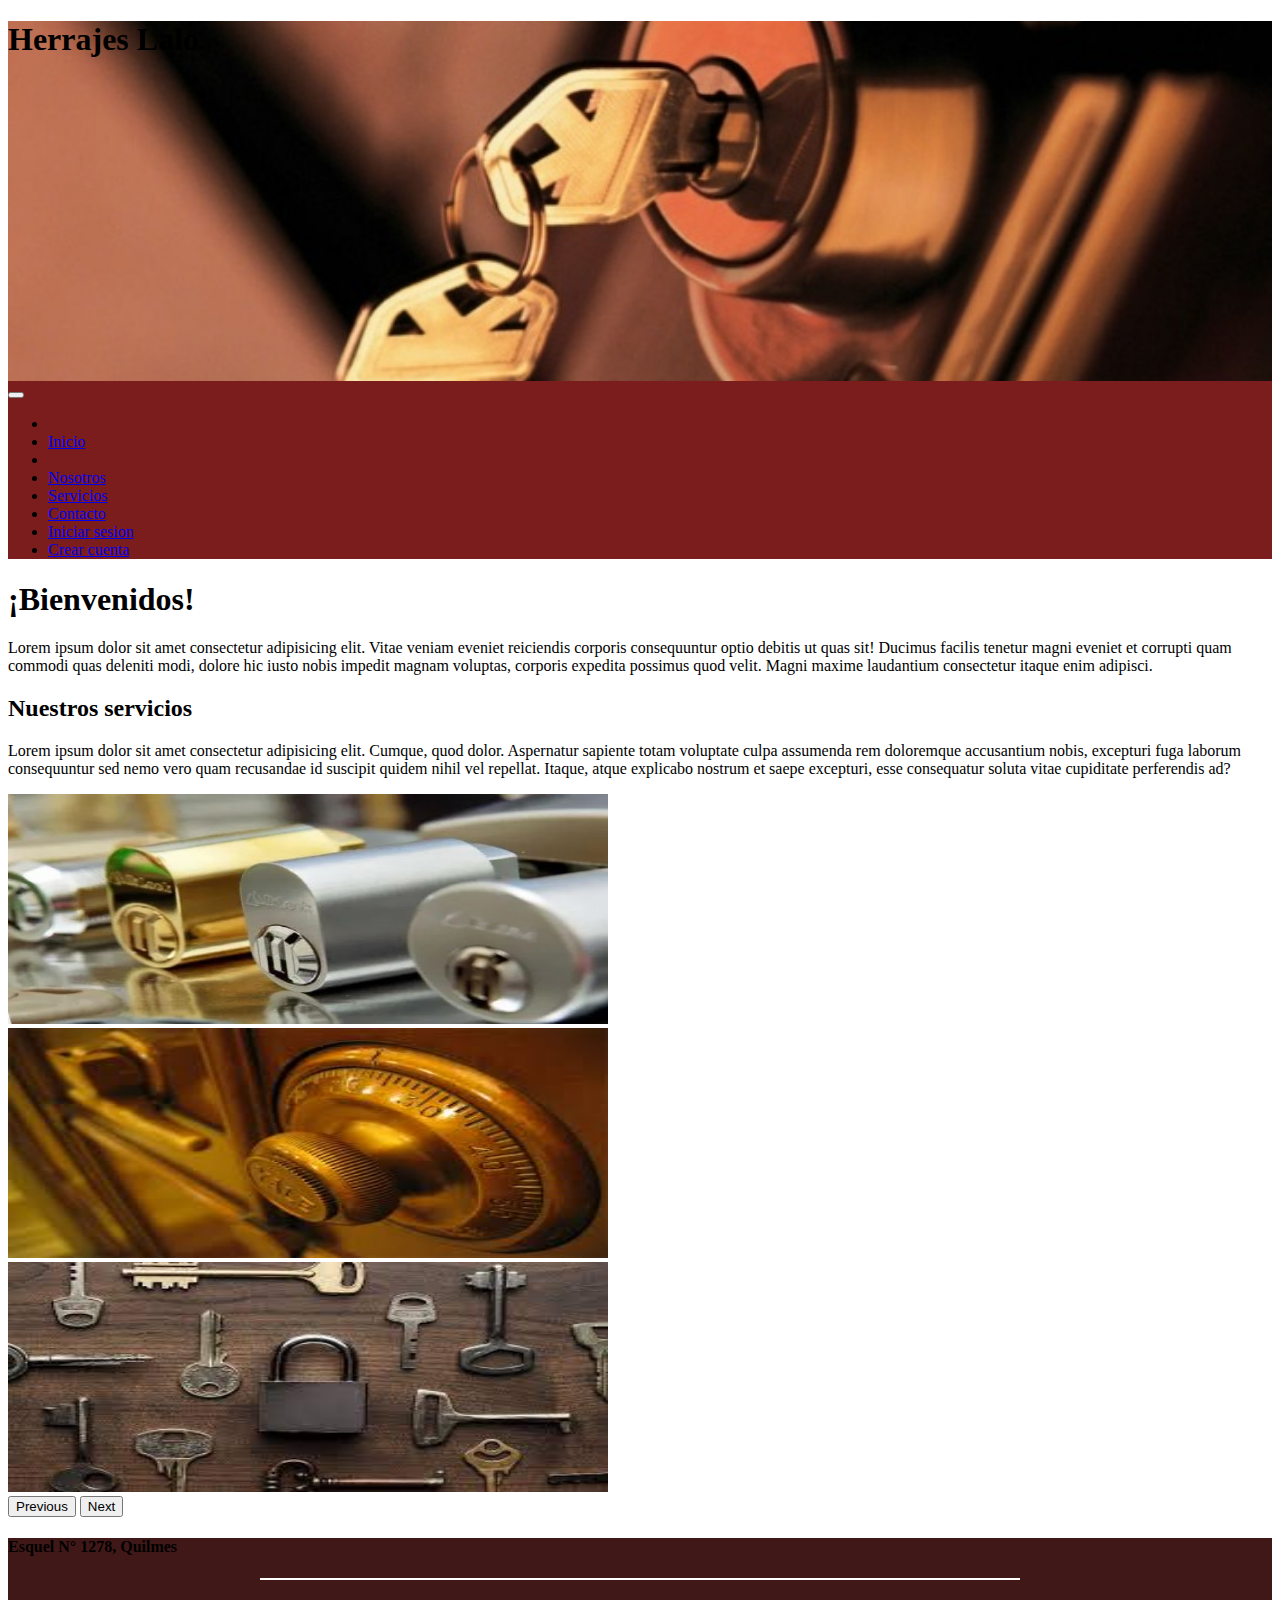
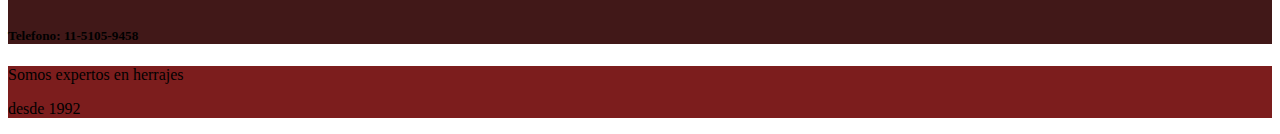
<file: index.html>
<!doctype html>
<html lang="en">
  <head>
    <meta charset="utf-8">
    <meta name="viewport" content="width=device-width, initial-scale=1">
    <link href="https://cdn.jsdelivr.net/npm/bootstrap@5.3.0/dist/css/bootstrap.min.css" rel="stylesheet" integrity="sha384-9ndCyUaIbzAi2FUVXJi0CjmCapSmO7SnpJef0486qhLnuZ2cdeRhO02iuK6FUUVM" crossorigin="anonymous">
  <link rel="stylesheet" href="style.css">
  </head>
  <body>
<header>
<div class="fondo d-flex justify-content-center align-items-center">
<h1 class="text-white">Herrajes Lalo</h1>
</div>
</header>

<nav class="navbar navbar-expand-lg navbar-dark" style="background-color: #7c1d1d;">
  <div class="container-fluid">
    
    <button class="navbar-toggler" type="button" data-bs-toggle="collapse" data-bs-target="#navbarSupportedContent" aria-controls="navbarSupportedContent" aria-expanded="false" aria-label="Toggle navigation">
      <span class="navbar-toggler-icon"></span>
    </button>
    <div class="collapse navbar-collapse" id="navbarSupportedContent">
      <ul class="navbar-nav mx-auto">
        <li class="navbar-brand">
          <li class="navbar-brand">
            <a class="nav-link" href="./index.html">Inicio</a>
            </a>
          
            <li class="navbar-brand">
              <li class="navbar-brand">
                <a class="nav-link" href="./page/Nosotros.html" >Nosotros</a>
                </a>
        <li class="navbar-brand">
          <a class="nav-link" href="./page/Servicios.html">Servicios</a>
        </li>
        <li class="navbar-brand">
          <a class="nav-link" href="./page/Contacto.html">Contacto</a>
          </a>
        </li>
        <li class="navbar-brand">
          <a class="nav-link" href="./page/Iniciar sesion.html">Iniciar sesion</a>
        </li>
        <li class="navbar-brand">
          <a class="nav-link" href="./page/Crear cuenta.html">Crear cuenta</a>
        </li>
        
      </ul>
    </div>
  </div>
</nav>

<div class="container-fluid">
<div class="row row-cols-1">
  <h1 class="text-center mt-5 text-danger" >¡Bienvenidos!</h1>
  <p>Lorem ipsum dolor sit amet consectetur adipisicing elit. Vitae veniam eveniet reiciendis corporis consequuntur optio debitis ut quas sit! Ducimus facilis tenetur magni eveniet et corrupti quam commodi quas deleniti modi, dolore hic iusto nobis impedit magnam voluptas, corporis expedita possimus quod velit. Magni maxime laudantium consectetur itaque enim adipisci.
  </p>
<h2 class="text-center mt-5 text-danger">Nuestros servicios</h2>
<p>Lorem ipsum dolor sit amet consectetur adipisicing elit. Cumque, quod dolor. Aspernatur sapiente totam voluptate culpa assumenda rem doloremque accusantium nobis, excepturi fuga laborum consequuntur sed nemo vero quam recusandae id suscipit quidem nihil vel repellat. Itaque, atque explicabo nostrum et saepe excepturi, esse consequatur soluta vitae cupiditate perferendis ad?</p>

<div>
  <div id="carouselExample" class="carousel slide">
    <div class="carousel-inner">
      <div class="carousel-item active">
        <img  src="./assets/cerradura.JPG" class=" d-block w-100" alt="..." width="600px" height="230px">
      </div>
      <div class="carousel-item">
        <img src="./assets/caja de seguridad.jpg" class="d-block w-100 " alt="..." width="600px" height="230px">
      </div>
      <div class="carousel-item">
        <img src="./assets/Candado y llave.jpg" class="d-block w-100" alt="..." width="600px" height="230px">
      </div>
    </div>
    <button class="carousel-control-prev" type="button" data-bs-target="#carouselExample" data-bs-slide="prev">
      <span class="carousel-control-prev-icon" aria-hidden="true"></span>
      <span class="visually-hidden">Previous</span>
    </button>
    <button class="carousel-control-next" type="button" data-bs-target="#carouselExample" data-bs-slide="next">
      <span class="carousel-control-next-icon" aria-hidden="true"></span>
      <span class="visually-hidden">Next</span>
    </button>
  </div>
</div>

  

</div>
</div>

<footer>
<section>
  <nav class="navbar navbar-expand-lg navbar-dark mt-5" style="background-color: #411818;">
    <div class="container container">
      <div class="container-fluid">
      <div class="row row-cols-1">
      
  <h4 class="text-center text-white mt-2"  >Esquel N° 1278, Quilmes</h4>
  <hr  width="60%" color="white"><br><h5 class="text-center mt-2 text-white" >Telefono: 11-5105-9458</h5>
  
    
  </section>

<section>
  <nav class="navbar navbar-expand-lg navbar-dark" style="background-color: #7c1d1d;">
    <div class="container">
      <div class="container-fluid">
      <div class="row row-cols-1">
<p class="text-center text-white mt-3">Somos expertos en herrajes</p>
<p class="text-center text-white">desde 1992</p>

</section>



</footer>

    <script src="https://cdn.jsdelivr.net/npm/bootstrap@5.3.0/dist/js/bootstrap.bundle.min.js" integrity="sha384-geWF76RCwLtnZ8qwWowPQNguL3RmwHVBC9FhGdlKrxdiJJigb/j/68SIy3Te4Bkz" crossorigin="anonymous"></script>
  </body>
</html>
</file>
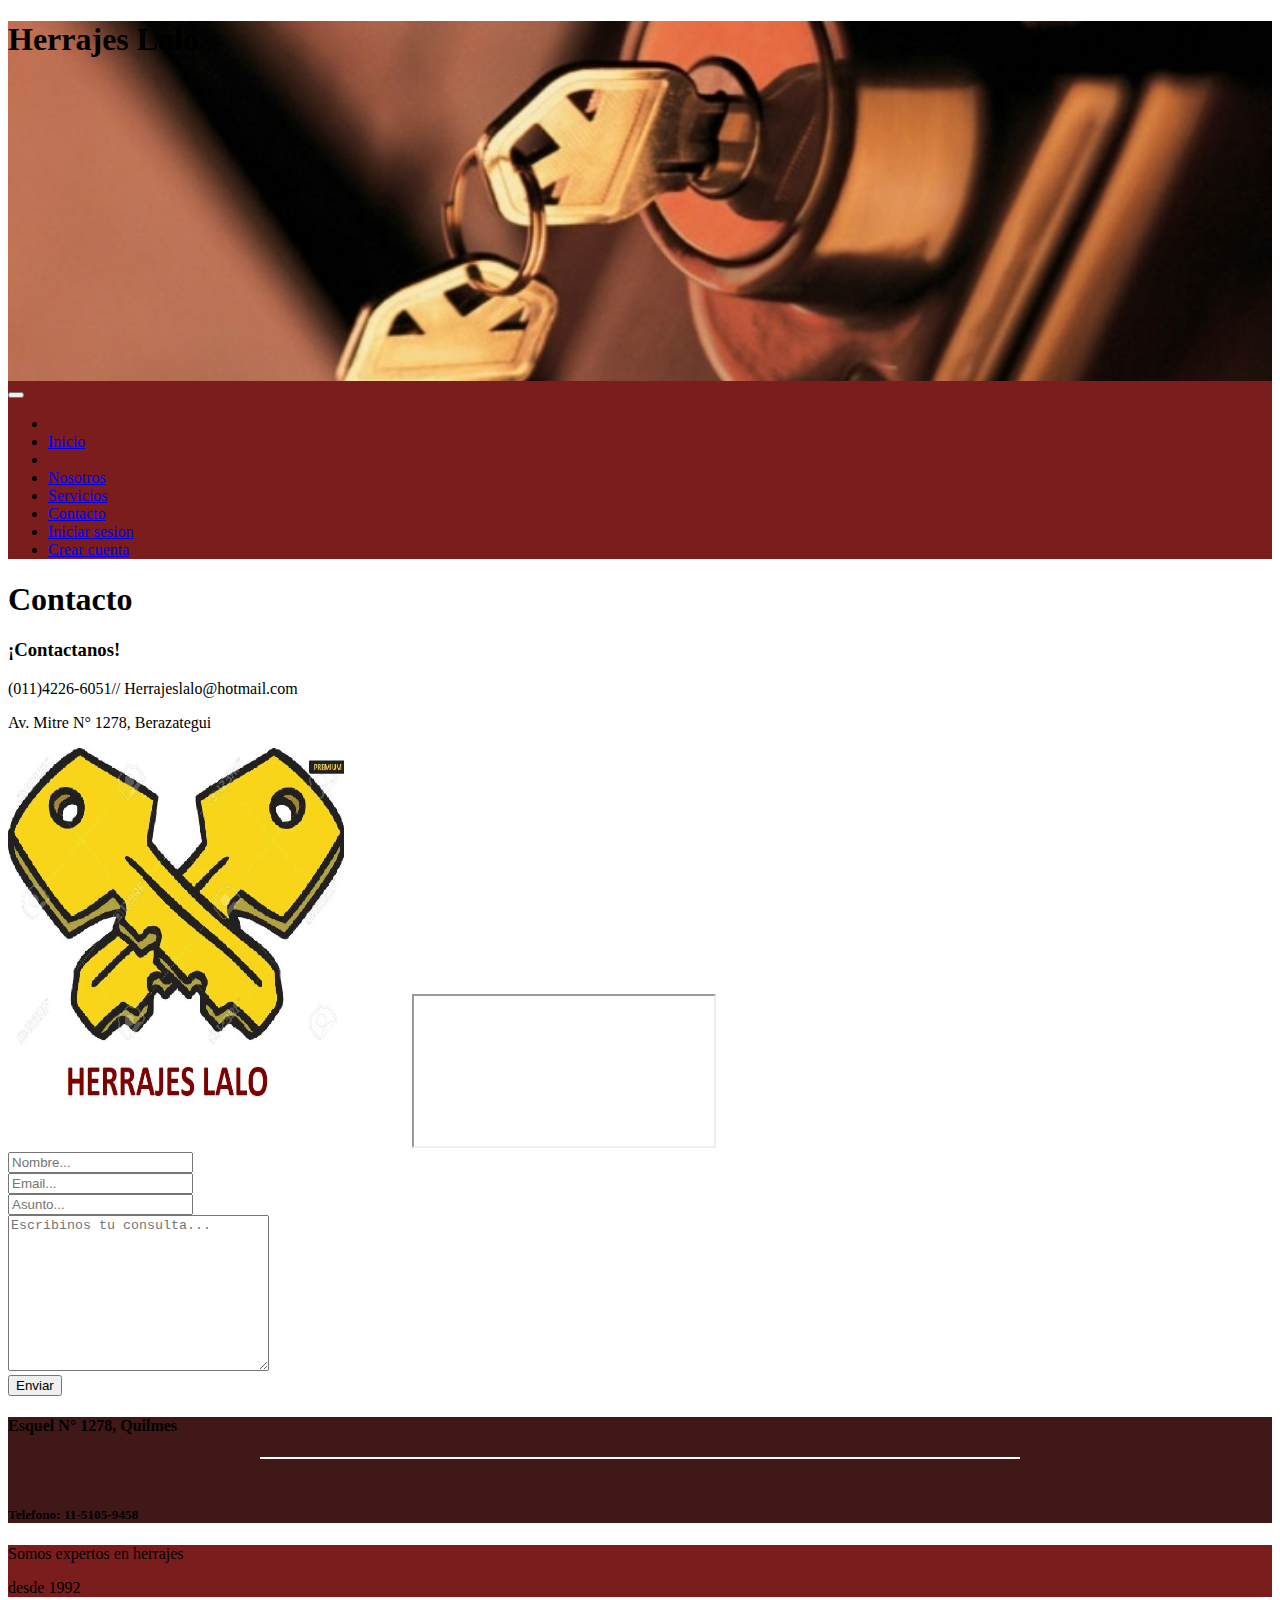
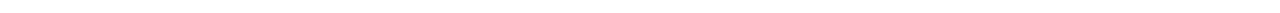
<file: page/Contacto.html>
<!DOCTYPE html>
<html lang="en">
<head>
    <meta charset="UTF-8">
    <meta name="viewport" content="width=device-width, initial-scale=1.0">
    <link rel="stylesheet" href="../index.html">
    <link href="https://cdn.jsdelivr.net/npm/bootstrap@5.3.0/dist/css/bootstrap.min.css" rel="stylesheet" integrity="sha384-9ndCyUaIbzAi2FUVXJi0CjmCapSmO7SnpJef0486qhLnuZ2cdeRhO02iuK6FUUVM" crossorigin="anonymous">
<link rel="stylesheet" href="style.css">
</head>
<header class=".fondo">
    <div class="fondo d-flex justify-content-center align-items-center">
    <h1 class="text-white">Herrajes Lalo</h1>
    </div>
</header>

<main>
    <nav class="navbar navbar-expand-lg navbar-dark" style="background-color: #7c1d1d;">
        <div class="container-fluid">
          
          <button class="navbar-toggler" type="button" data-bs-toggle="collapse" data-bs-target="#navbarSupportedContent" aria-controls="navbarSupportedContent" aria-expanded="false" aria-label="Toggle navigation">
            <span class="navbar-toggler-icon"></span>
          </button>
          <div class="collapse navbar-collapse" id="navbarSupportedContent">
            <ul class="navbar-nav mx-auto">
              <li class="navbar-brand">
                <li class="navbar-brand">
                  <a class="nav-link" href="../index.html">Inicio</a>
                  </a>
                
                  <li class="navbar-brand">
                    <li class="navbar-brand">
                      <a class="nav-link" href="./Nosotros.html" >Nosotros</a>
                      </a>
              <li class="navbar-brand">
                <a class="nav-link" href="./Servicios.html">Servicios</a>
              </li>
              <li class="navbar-brand">
                <a class="nav-link" href="./Contacto.html">Contacto</a>
                </a>
              </li>
              <li class="navbar-brand">
                <a class="nav-link" href="./Iniciar sesion.html">Iniciar sesion</a>
              </li>
              <li class="navbar-brand">
                <a class="nav-link" href="./Crear cuenta.html">Crear cuenta</a>
              </li>
              
            </ul>
          </div>
        </div>
      </nav>

      <div class="container-fluid">
        <div class="row row-cols-1">
         <h1 class="text-center mt-5 text-danger" >Contacto</h1>

    
        <section class="Contactanos" >
            <h3>¡Contactanos!</h3>
            <p>(011)4226-6051// Herrajeslalo@hotmail.com </p>
            <p>Av. Mitre N° 1278, Berazategui</p>


          
                <div class="w-30 mx-auto">
                <img class="img fluid mt-3" src="../assets/Logo.jpg" width="400px" height="400px">
                <iframe class="class="d-block w-50 src="https://www.google.com/maps/embed?pb=!1m18!1m12!1m3!1d3277.363084688255!2d-58.230062825615285!3d-34.77163377289464!2m3!1f0!2f0!3f0!3m2!1i1024!2i768!4f13.1!3m3!1m2!1s0x95a32f2ccbf8c757%3A0x4813459b63616153!2sMunicipalidad%20de%20Berazategui!5e0!3m2!1ses!2sar!4v1686795972971!5m2!1ses!2sar" allowfullscreen="" loading="lazy" referrerpolicy="no-referrer-when-downgrade height ">
                </iframe 
                div>


        <section class="container-fluid text-center">
        <form   action="" method="post" enctype="text/plain"> 
        <div><input class="mt-2" type="text" name="" id="Nombre" placeholder="Nombre..."required></div>
        <div><input class="mt-2" type="text" name="" id="Email" placeholder="Email..." required></div>
        <div><input class="mt-2" type="text" name="" id="Asunto" placeholder="Asunto..." required></div>
        <textarea class="mt-2" name="Mensaje" id="" cols="30" rows="10" placeholder="Escribinos tu consulta..." required></textarea></div>

            <div class="container-fluid text-center">
                <input class="Enviar" type="button" value="Enviar">
                </div>
        </form>
    </section>
  

    <footer>
        <section>
          <nav class="navbar navbar-expand-lg navbar-dark mt-5" style="background-color: #411818;">
            <div class="container container">
              <div class="container-fluid">
              <div class="row row-cols-1">
              
          <h4 class="text-center text-white mt-2"  >Esquel N° 1278, Quilmes</h4>
          <hr  width="60%" color="white"><br><h5 class="text-center mt-2 text-white" >Telefono: 11-5105-9458</h5>
          
            
          </section>
        
        <section>
          <nav class="navbar navbar-expand-lg navbar-dark" style="background-color: #7c1d1d;">
            <div class="container">
              <div class="container-fluid">
              <div class="row row-cols-1">
        <p class="text-center text-white mt-3">Somos expertos en herrajes</p>
        <p class="text-center text-white">desde 1992</p>
        
        </section>
    </footer>






</body>
</html>
</file>
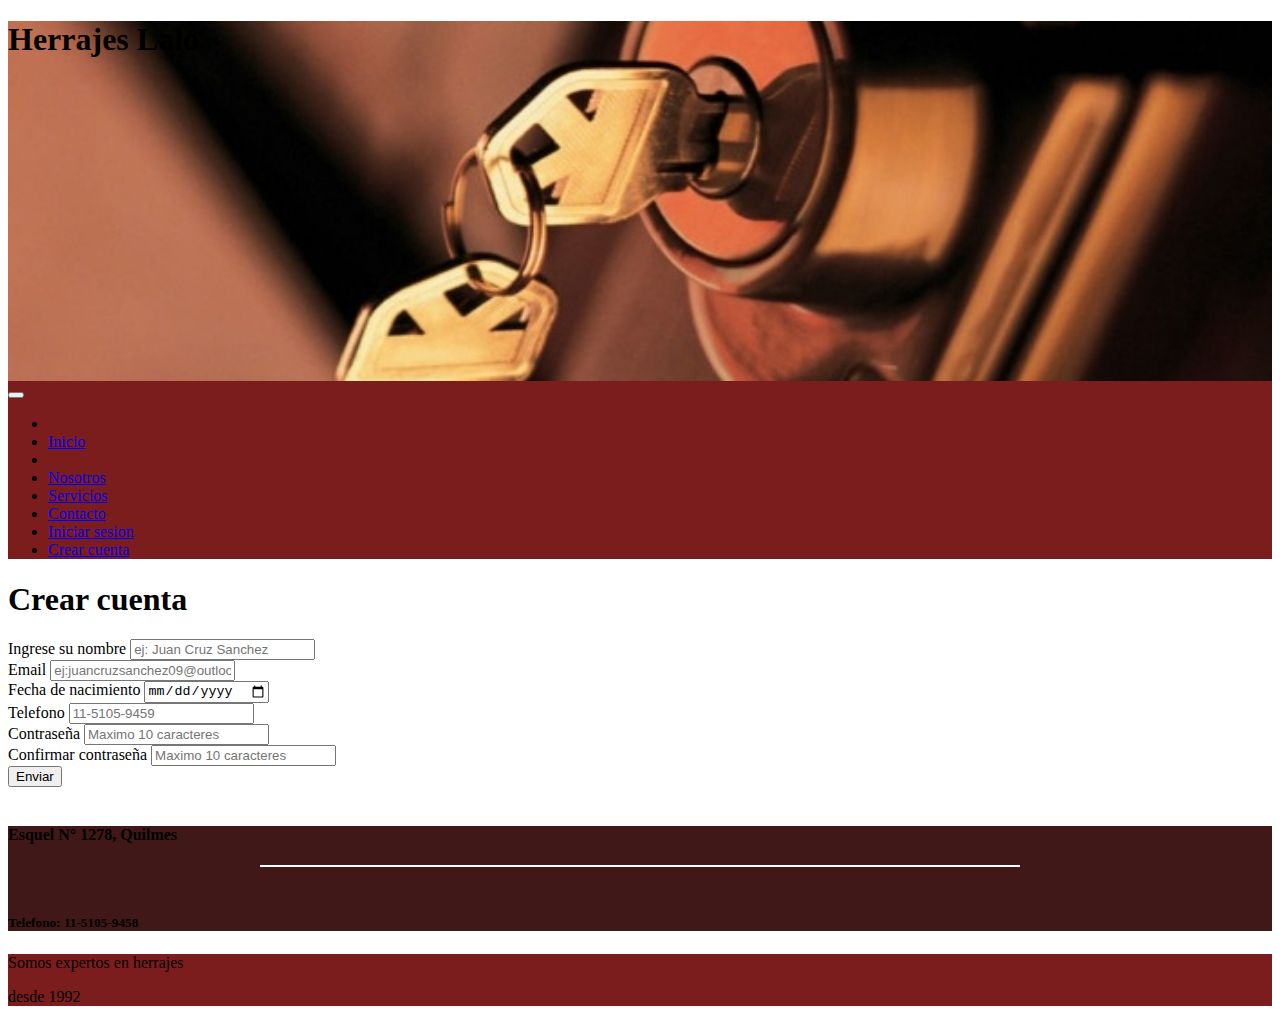
<file: page/Crear cuenta.html>
<!DOCTYPE html>
    <html lang="en">
    <head>
        <meta charset="UTF-8">
        <meta name="viewport" content="width=device-width, initial-scale=1.0">
        <link rel="stylesheet" href="../index.html">
        <link href="https://cdn.jsdelivr.net/npm/bootstrap@5.3.0/dist/css/bootstrap.min.css" rel="stylesheet" integrity="sha384-9ndCyUaIbzAi2FUVXJi0CjmCapSmO7SnpJef0486qhLnuZ2cdeRhO02iuK6FUUVM" crossorigin="anonymous">
    <link rel="stylesheet" href="style.css">
    </head>
    <header class=".fondo">
        <div class="fondo d-flex justify-content-center align-items-center">
        <h1 class="text-white">Herrajes Lalo</h1>
        </div>
    </header>

    <main>
        <nav class="navbar navbar-expand-lg navbar-dark" style="background-color: #7c1d1d;">
            <div class="container-fluid">
              
              <button class="navbar-toggler" type="button" data-bs-toggle="collapse" data-bs-target="#navbarSupportedContent" aria-controls="navbarSupportedContent" aria-expanded="false" aria-label="Toggle navigation">
                <span class="navbar-toggler-icon"></span>
              </button>
              <div class="collapse navbar-collapse" id="navbarSupportedContent">
                <ul class="navbar-nav mx-auto">
                  <li class="navbar-brand">
                    <li class="navbar-brand">
                      <a class="nav-link" href="../index.html">Inicio</a>
                      </a>
                    
                      <li class="navbar-brand">
                        <li class="navbar-brand">
                          <a class="nav-link" href="./Nosotros.html" >Nosotros</a>
                          </a>
                  <li class="navbar-brand">
                    <a class="nav-link" href="./Servicios.html">Servicios</a>
                  </li>
                  <li class="navbar-brand">
                    <a class="nav-link" href="./Contacto.html">Contacto</a>
                    </a>
                  </li>
                  <li class="navbar-brand">
                    <a class="nav-link" href="./Iniciar sesion.html">Iniciar sesion</a>
                  </li>
                  <li class="navbar-brand">
                    <a class="nav-link" href="./Crear cuenta.html">Crear cuenta</a>
                  </li>
                  
                </ul>
              </div>
            </div>
          </nav>
    

          <article  class="border caja mt-3">
          <div class="mt-3 text-center">
          <div class="container-fluid">
            <div class="row row-cols-1">
              <h1 class="text-center mt-5 text-danger" >Crear cuenta</h1>
<form class="yo"  action="" method="post" enctype="text/plain"> 

    <div><label  class="mt-3" for="Nombre">Ingrese su nombre</label>
        <input type="text" name="" id="Nombre" placeholder="ej: Juan Cruz Sanchez"required></div>

<div><label class="mt-3" for="Email">Email</label>
    <input type="text" name="" id="Email" placeholder="ej:juancruzsanchez09@outlook.es" required></div>

    <div><label class="mt-3" for="Fecha">Fecha de nacimiento</label>
        <input type="date" name="" id="Fecha"required></div>

<div><label class="mt-3" for="Telefono">Telefono</label>
    <input type="text" name="" id="Telefono" placeholder="11-5105-9459"></div>

    <div><label class="mt-3" for="Contraseña">Contraseña</label>
        <input type="password" name="" id="Contraseña" placeholder="Maximo 10 caracteres"required></div>

        <div><label class="mt-3" for="Confirmar contraseña">Confirmar contraseña</label>
            <input type="password" name="" id="Confirmar contraseña" placeholder="Maximo 10 caracteres"required></div>
        
            <div>
            <input class="mt-3" type="button" value="Enviar">
            </div>
            <br>
        </article>

</form>    



<footer>
    <section>
      <nav class="navbar navbar-expand-lg navbar-dark mt-5" style="background-color: #411818;">
        <div class="container container">
          <div class="container-fluid">
          <div class="row row-cols-1">
          
      <h4 class="text-center text-white mt-2"  >Esquel N° 1278, Quilmes</h4>
      <hr  width="60%" color="white"><br>
      <h5 class="text-center mt-2 text-white" >Telefono: 11-5105-9458</h5>
      
        
      </section>
    
    <section>
      <nav class="navbar navbar-expand-lg navbar-dark" style="background-color: #7c1d1d;">
        <div class="container">
          <div class="container-fluid">
          <div class="row row-cols-1">
    <p class="text-center text-white mt-3">Somos expertos en herrajes</p>
    <p class="text-center text-white">desde 1992</p>
    
    </section>
</footer>

</body>
</html>
</file>
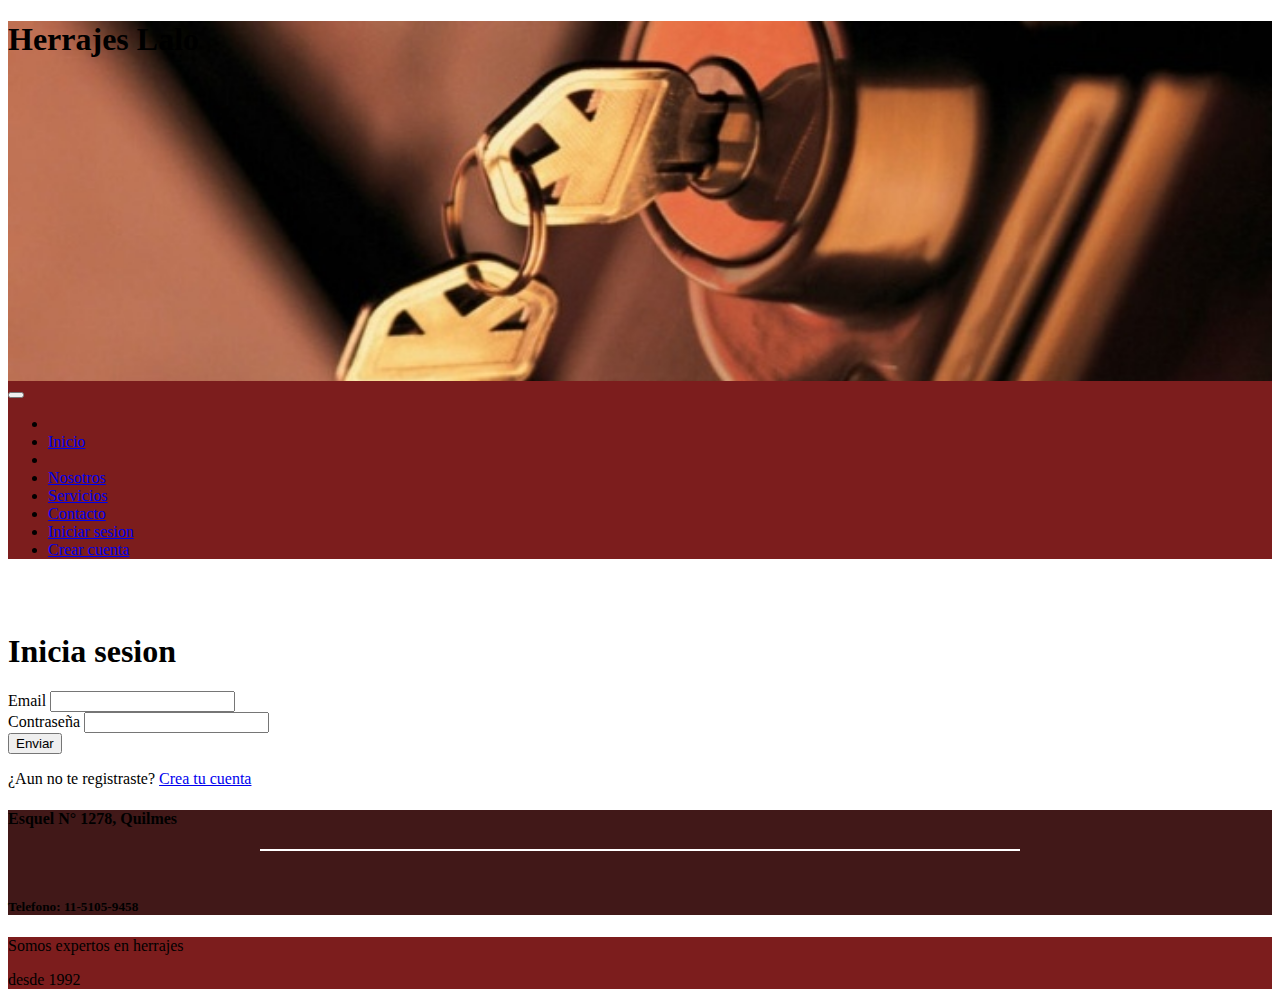
<file: page/Iniciar sesion.html>
<!DOCTYPE html>
<html lang="en">
<head>
    <meta charset="UTF-8">
    <meta name="viewport" content="width=device-width, initial-scale=1.0">
    <link rel="stylesheet" href="../index.html">
    <link href="https://cdn.jsdelivr.net/npm/bootstrap@5.3.0/dist/css/bootstrap.min.css" rel="stylesheet" integrity="sha384-9ndCyUaIbzAi2FUVXJi0CjmCapSmO7SnpJef0486qhLnuZ2cdeRhO02iuK6FUUVM" crossorigin="anonymous">
<link rel="stylesheet" href="style.css">
</head>
<header class=".fondo">
    <div class="fondo d-flex justify-content-center align-items-center">
    <h1 class="text-white">Herrajes Lalo</h1>
    </div>
</header>
<main>
    <nav class="navbar navbar-expand-lg navbar-dark" style="background-color: #7c1d1d;">
        <div class="container-fluid">
          
          <button class="navbar-toggler" type="button" data-bs-toggle="collapse" data-bs-target="#navbarSupportedContent" aria-controls="navbarSupportedContent" aria-expanded="false" aria-label="Toggle navigation">
            <span class="navbar-toggler-icon"></span>
          </button>
          <div class="collapse navbar-collapse" id="navbarSupportedContent">
            <ul class="navbar-nav mx-auto">
              <li class="navbar-brand">
                <li class="navbar-brand">
                  <a class="nav-link" href="../index.html">Inicio</a>
                  </a>
                
                  <li class="navbar-brand">
                    <li class="navbar-brand">
                      <a class="nav-link" href="./Nosotros.html" >Nosotros</a>
                      </a>
              <li class="navbar-brand">
                <a class="nav-link" href="./Servicios.html">Servicios</a>
              </li>
              <li class="navbar-brand">
                <a class="nav-link" href="./Contacto.html">Contacto</a>
                </a>
              </li>
              <li class="navbar-brand">
                <a class="nav-link" href="./Iniciar sesion.html">Iniciar sesion</a>
              </li>
              <li class="navbar-brand">
                <a class="nav-link" href="./Crear cuenta.html">Crear cuenta</a>
              </li>
              
            </ul>
          </div>
        </div>
      </nav>

<br>
<br>
<article  class="border caja mt-3">
<div class="mt-3 text-center">
<h1 class="mt-5 text-center text-danger">Inicia sesion</h1>
<form action="" method="post"  enctype="text/plain">
    <div><label class="mt-3" for="Email">Email</label>
        <input type="email" name="Email" id="Email" required></div>

<div><label class="mt-3" for="Contraseña">Contraseña</label>
    <input type="password" name="Contraseña" id="Contraseña" required></div>


    <div>
    <input class="mt-3" type="button" value="Enviar">
    </div>
    <section>
        <p class="mt-3">
            ¿Aun no te registraste? <a href="./Crear cuenta.html">Crea tu cuenta</a>
        </p>
    </section>
</div>
</article>

<footer>
    <section>
      <nav class="navbar navbar-expand-lg navbar-dark mt-5" style="background-color: #411818;">
        <div class="container container">
          <div class="container-fluid">
          <div class="row row-cols-1">
          
      <h4 class="text-center text-white mt-2"  >Esquel N° 1278, Quilmes</h4>
      <hr  width="60%" color="white"><br>
      <h5 class="text-center mt-2 text-white" >Telefono: 11-5105-9458</h5>
      
        
      </section>
    
    <section>
      <nav class="navbar navbar-expand-lg navbar-dark" style="background-color: #7c1d1d;">
        <div class="container">
          <div class="container-fluid">
          <div class="row row-cols-1">
    <p class="text-center text-white mt-3">Somos expertos en herrajes</p>
    <p class="text-center text-white">desde 1992</p>
    
    </section>
</footer>






    
</body>
</html>
</file>
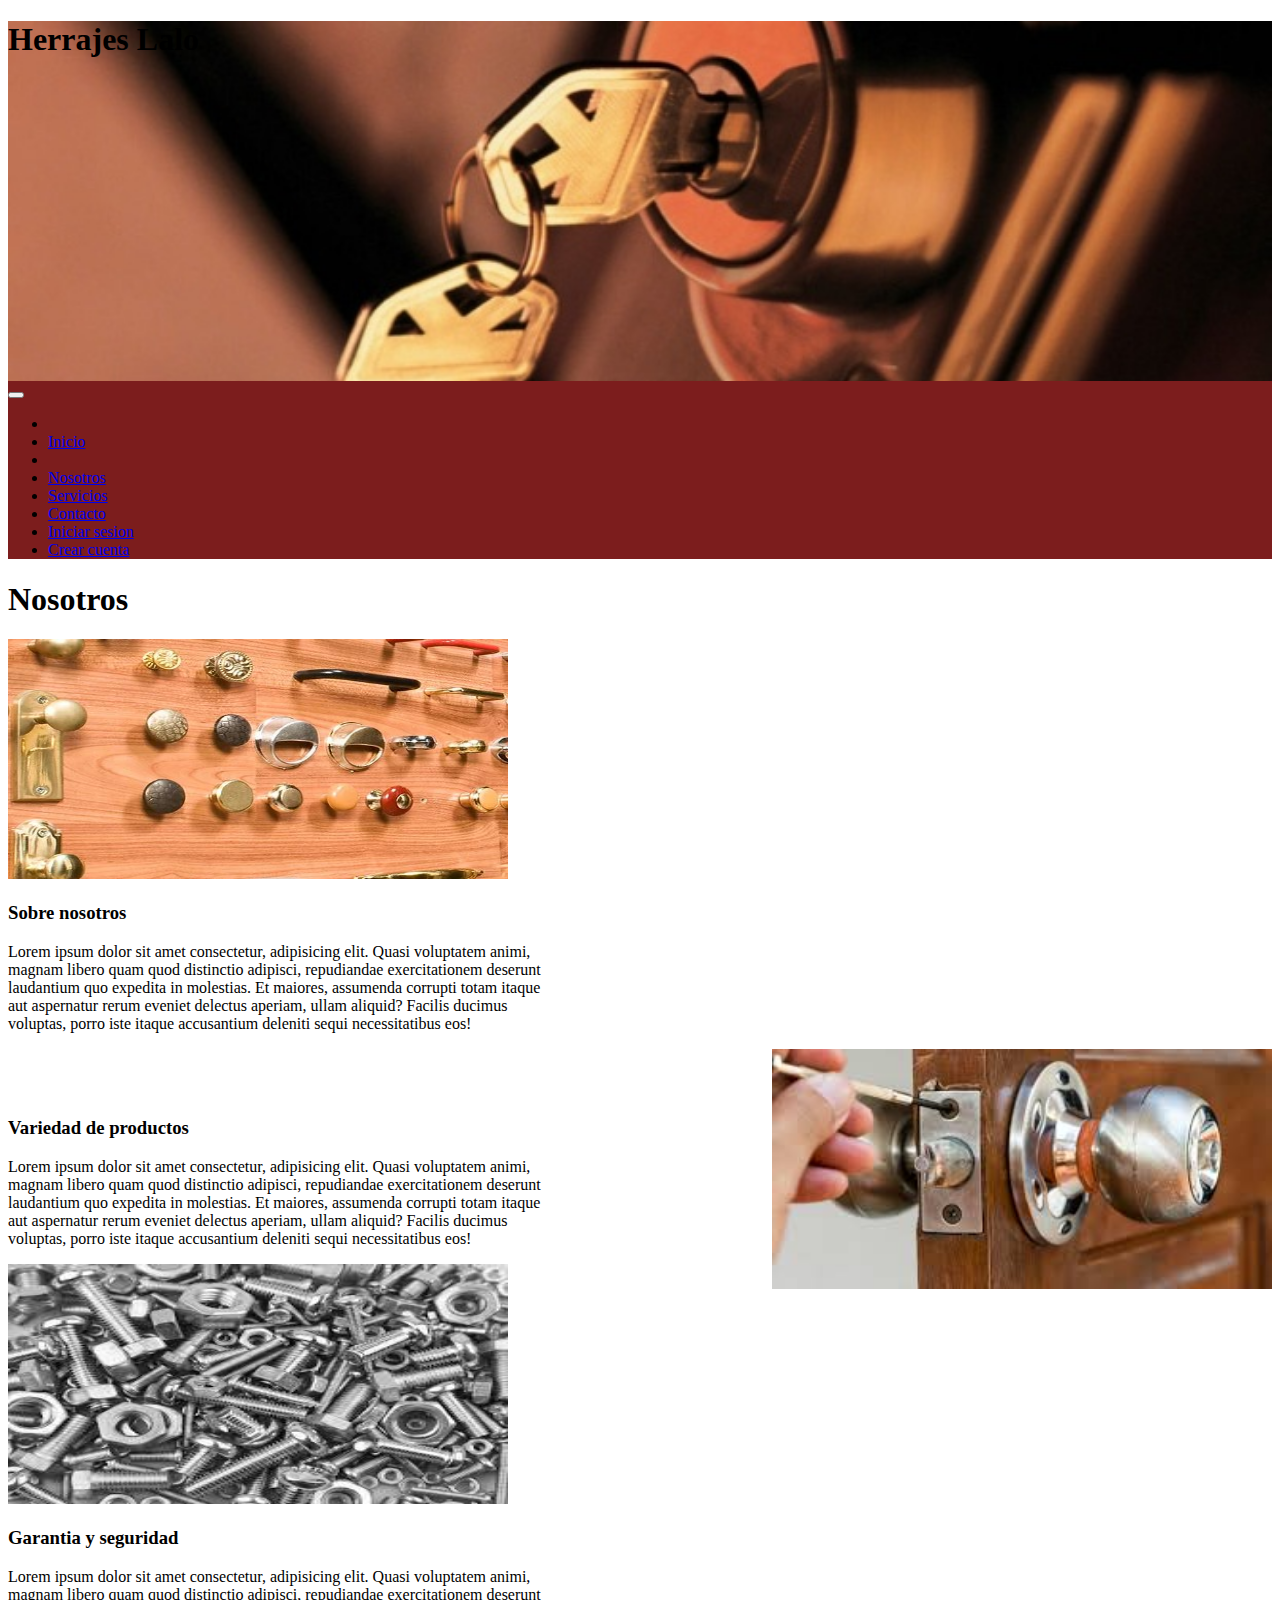
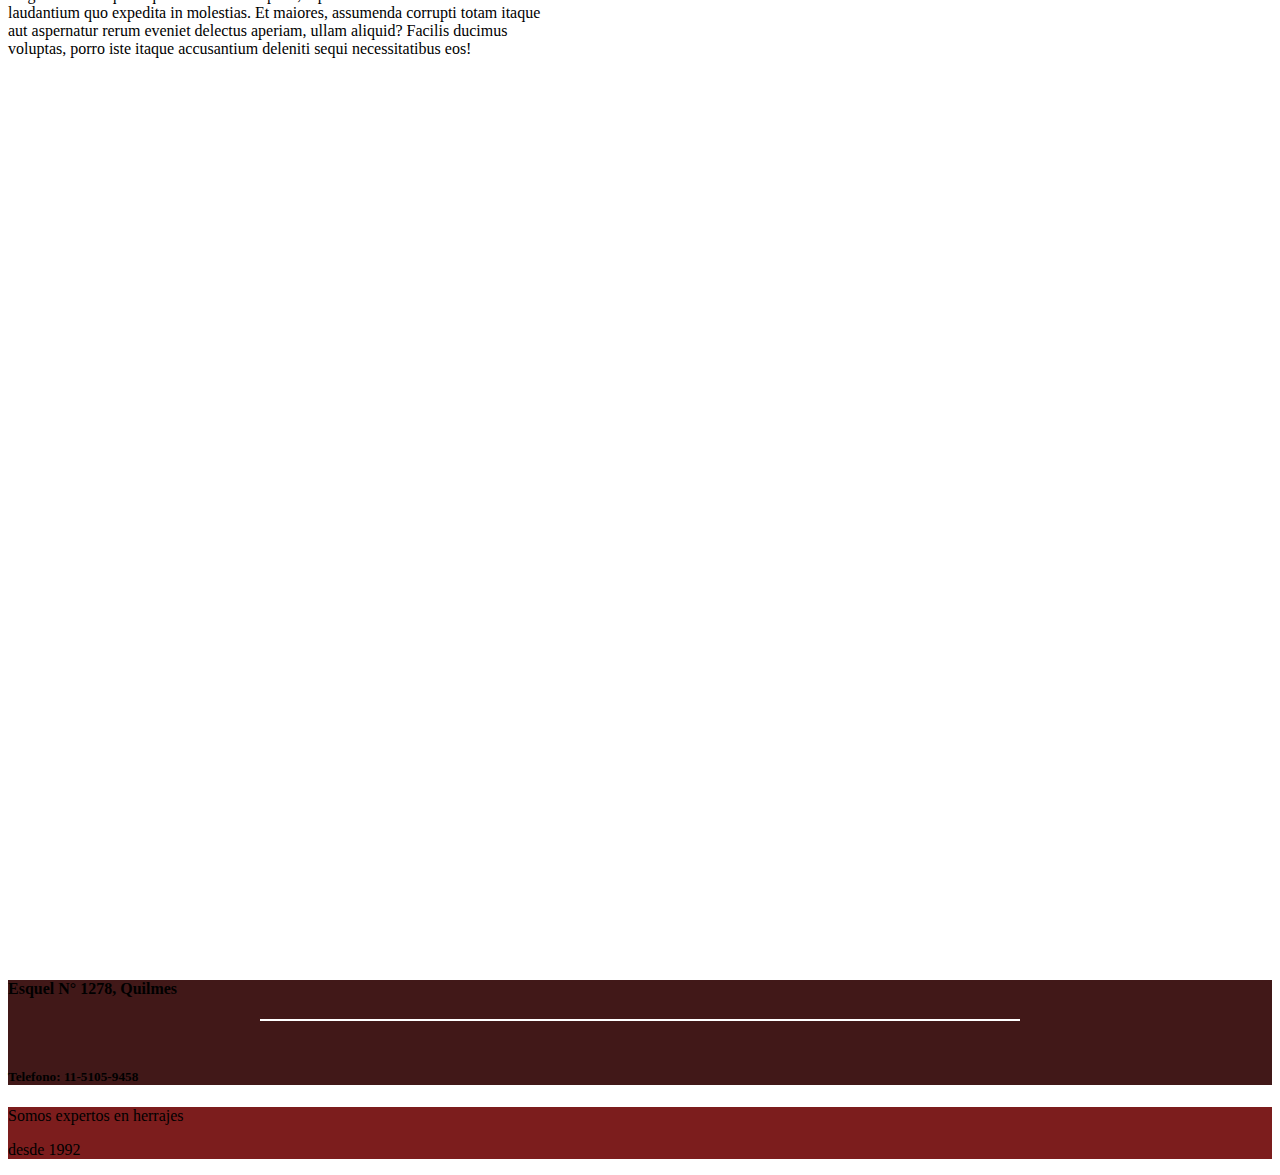
<file: page/Nosotros.html>
<!DOCTYPE html>
<html lang="en">
<head>
    <meta charset="UTF-8">
    <meta name="viewport" content="width=device-width, initial-scale=1.0">
    <link rel="stylesheet" href="../index.html">
    <link href="https://cdn.jsdelivr.net/npm/bootstrap@5.3.0/dist/css/bootstrap.min.css" rel="stylesheet" integrity="sha384-9ndCyUaIbzAi2FUVXJi0CjmCapSmO7SnpJef0486qhLnuZ2cdeRhO02iuK6FUUVM" crossorigin="anonymous">
<link rel="stylesheet" href="style.css">
</head>
<header class=".fondo">
    <div class="fondo d-flex justify-content-center align-items-center">
    <h1 class="text-white">Herrajes Lalo</h1>
    </div>
</header>
<main>
    <nav class="navbar navbar-expand-lg navbar-dark" style="background-color: #7c1d1d;">
        <div class="container-fluid">
          
          <button class="navbar-toggler" type="button" data-bs-toggle="collapse" data-bs-target="#navbarSupportedContent" aria-controls="navbarSupportedContent" aria-expanded="false" aria-label="Toggle navigation">
            <span class="navbar-toggler-icon"></span>
          </button>
          <div class="collapse navbar-collapse" id="navbarSupportedContent">
            <ul class="navbar-nav mx-auto">
              <li class="navbar-brand">
                <li class="navbar-brand">
                  <a class="nav-link" href="../index.html">Inicio</a>
                  </a>
                
                  <li class="navbar-brand">
                    <li class="navbar-brand">
                      <a class="nav-link" href="#" >Nosotros</a>
                      </a>
              <li class="navbar-brand">
                <a class="nav-link" href="./Servicios.html">Servicios</a>
              </li>
              <li class="navbar-brand">
                <a class="nav-link" href="./Iniciar sesion.html">Contacto</a>
                </a>
              </li>
              <li class="navbar-brand">
                <a class="nav-link" href="./Iniciar sesion.html">Iniciar sesion</a>
              </li>
              <li class="navbar-brand">
                <a class="nav-link" href="./Crear cuenta.html">Crear cuenta</a>
              </li>
              
            </ul>
          </div>
        </div>
      </nav>

  
      <div class="container-fluid">
        <div class="row row-cols-1">
          <h1 class="text-center mt-5 text-danger" >Nosotros</h1>
    <img src="../assets/pared.JPG" class="d-block w-50 mt-5" width="500" height="240" alt="">
     <div class="nosotros">
     <h3 class="mt-5">Sobre nosotros</h3>
        <p class="text-right">Lorem ipsum dolor sit amet consectetur, adipisicing elit. Quasi voluptatem animi, magnam libero quam quod distinctio adipisci, repudiandae exercitationem deserunt laudantium quo expedita in molestias. Et maiores, assumenda corrupti totam itaque aut aspernatur rerum eveniet delectus aperiam, ullam aliquid? Facilis ducimus voluptas, porro iste itaque accusantium deleniti sequi necessitatibus eos!</p>
    </div> 
    </div>
 

<br3>

<div class="puerta">
    <img src="../assets/puerta.jpg" class="d-block w-50 mt-5" width="500" height="240"> 
</div>
    <div class="productos">
        <h3 class=>Variedad de productos</h3>
        <p class="text-right">Lorem ipsum dolor sit amet consectetur, adipisicing elit. Quasi voluptatem animi, magnam libero quam quod distinctio adipisci, repudiandae exercitationem deserunt laudantium quo expedita in molestias. Et maiores, assumenda corrupti totam itaque aut aspernatur rerum eveniet delectus aperiam, ullam aliquid? Facilis ducimus voluptas, porro iste itaque accusantium deleniti sequi necessitatibus eos!</p>
    </div> 

<br3>

    <div class="container-fluid">
        <div class="row row-cols-1">
    <img src="../assets/tornillos.jpg" class="d-block w-50 mt-5" width="500" height="240" alt="">
     <div class="nosotros">
     <h3 class="mt-5">Garantia y seguridad</h3>
        <p class="text-right">Lorem ipsum dolor sit amet consectetur, adipisicing elit. Quasi voluptatem animi, magnam libero quam quod distinctio adipisci, repudiandae exercitationem deserunt laudantium quo expedita in molestias. Et maiores, assumenda corrupti totam itaque aut aspernatur rerum eveniet delectus aperiam, ullam aliquid? Facilis ducimus voluptas, porro iste itaque accusantium deleniti sequi necessitatibus eos!</p>
    </div> 



<div class="col mt-5">
    <div class="video-contenedor">
        <iframe width="560" height="315" src="https://www.youtube.com/embed/xkujcDkf6Rk?start=27" title="YouTube video player" frameborder="0" allow="accelerometer; autoplay; clipboard-write; encrypted-media; gyroscope; picture-in-picture; web-share" allowfullscreen></iframe>
    </div>

</div>

    



</main>
<footer>
    <section>
      <nav class="navbar navbar-expand-lg navbar-dark mt-5" style="background-color: #411818;">
        <div class="container container">
          <div class="container-fluid">
          <div class="row row-cols-1">
          
      <h4 class="text-center text-white mt-2"  >Esquel N° 1278, Quilmes</h4>
      <hr  width="60%" color="white"><br>
      <h5 class="text-center mt-2 text-white" >Telefono: 11-5105-9458</h5>
      
        
      </section>
    
    <section>
      <nav class="navbar navbar-expand-lg navbar-dark" style="background-color: #7c1d1d;">
        <div class="container">
          <div class="container-fluid">
          <div class="row row-cols-1">
    <p class="text-center text-white mt-3">Somos expertos en herrajes</p>
    <p class="text-center text-white">desde 1992</p>
    
    </section>
</footer>


<body>








    <script src="https://cdn.jsdelivr.net/npm/bootstrap@5.3.0/dist/js/bootstrap.bundle.min.js" integrity="sha384-geWF76RCwLtnZ8qwWowPQNguL3RmwHVBC9FhGdlKrxdiJJigb/j/68SIy3Te4Bkz" crossorigin="anonymous"></script>
</body>
</html>
</file>
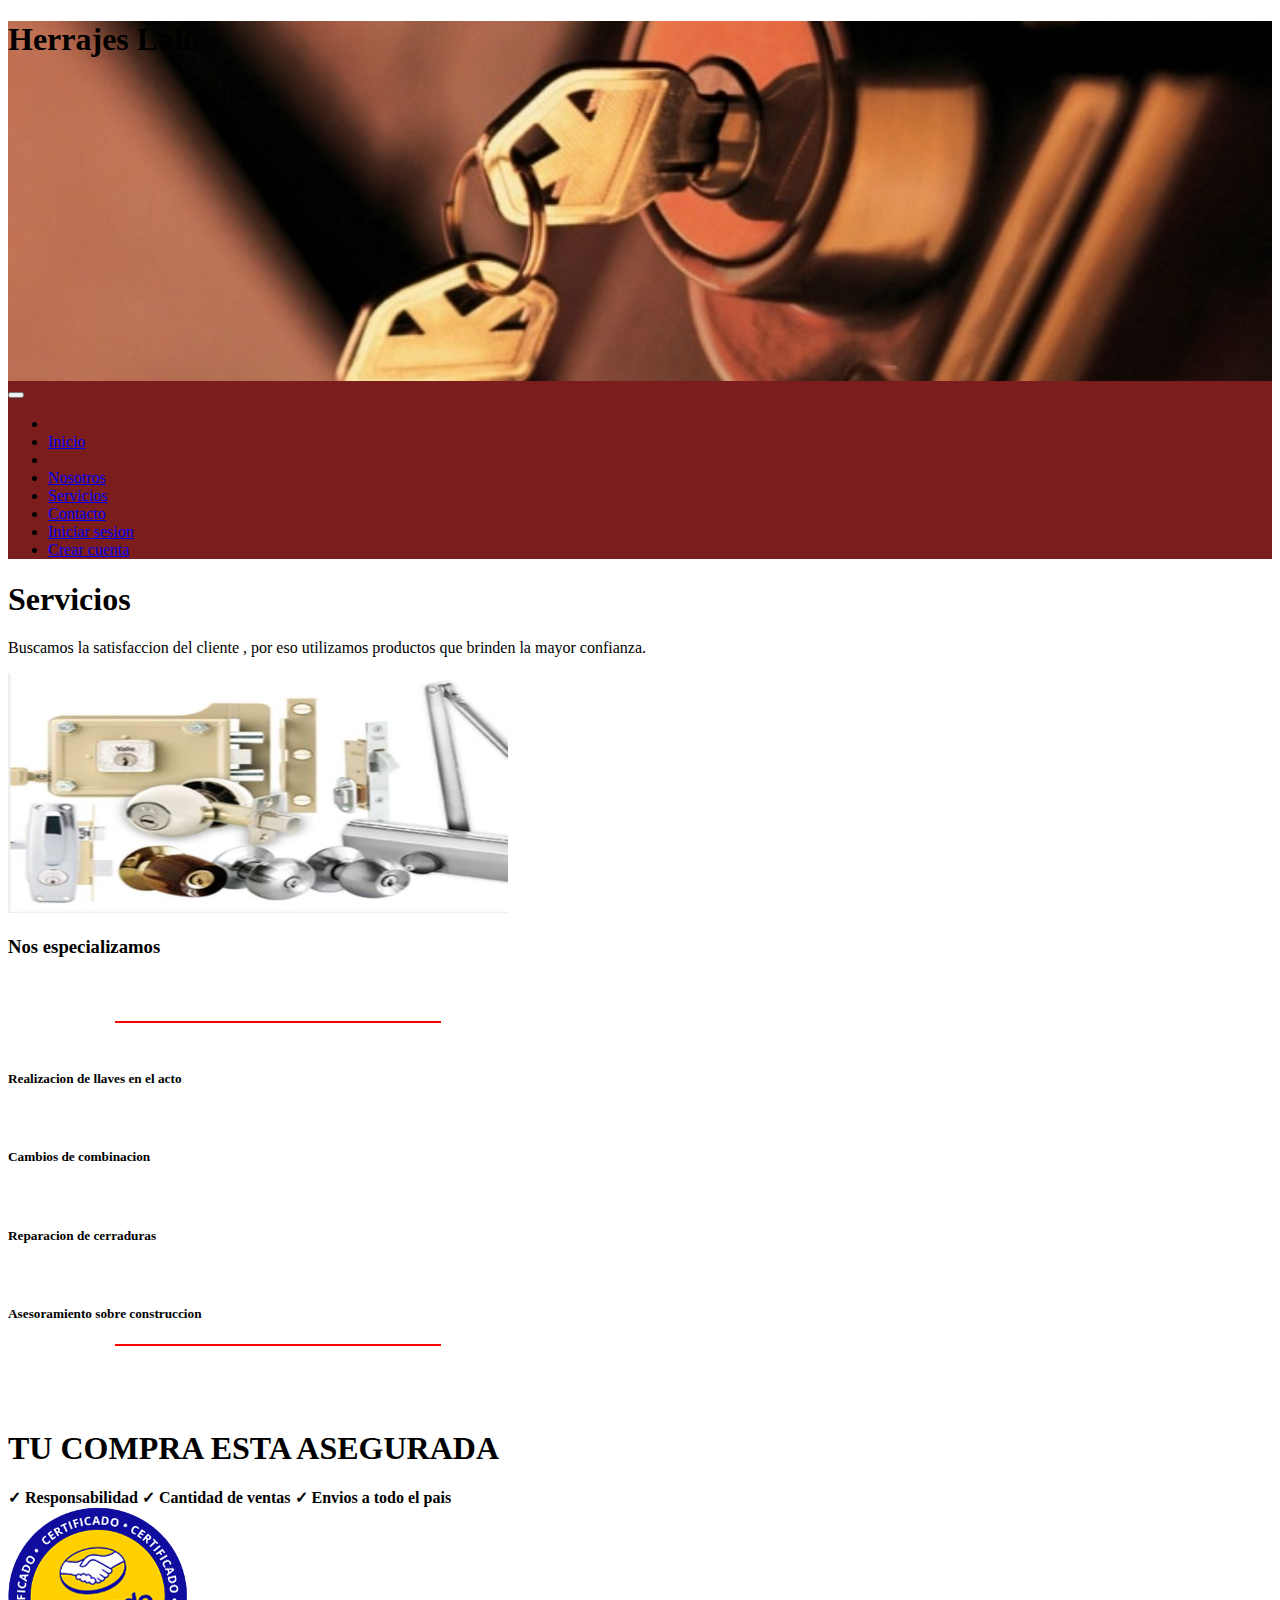
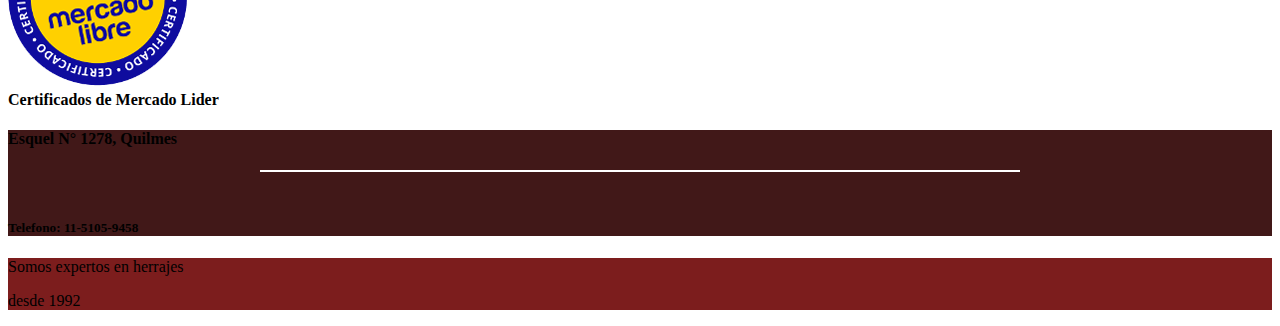
<file: page/Servicios.html>
<!DOCTYPE html>
<html lang="en">
<head>
    <meta charset="UTF-8">
    <meta name="viewport" content="width=device-width, initial-scale=1.0">
    <link href="https://cdn.jsdelivr.net/npm/bootstrap@5.3.0/dist/css/bootstrap.min.css" rel="stylesheet" integrity="sha384-9ndCyUaIbzAi2FUVXJi0CjmCapSmO7SnpJef0486qhLnuZ2cdeRhO02iuK6FUUVM" crossorigin="anonymous">
<link rel="stylesheet" href="style.css">
</head>
<header class=".fondo">
    <div class="fondo d-flex justify-content-center align-items-center">
    <h1 class="text-white">Herrajes Lalo</h1>
    </div>
</header>
<main>
    <nav class="navbar navbar-expand-lg navbar-dark" style="background-color: #7c1d1d;">
        <div class="container-fluid">
          
          <button class="navbar-toggler" type="button" data-bs-toggle="collapse" data-bs-target="#navbarSupportedContent" aria-controls="navbarSupportedContent" aria-expanded="false" aria-label="Toggle navigation">
            <span class="navbar-toggler-icon"></span>
          </button>
          <div class="collapse navbar-collapse" id="navbarSupportedContent">
            <ul class="navbar-nav mx-auto">
              <li class="navbar-brand">
                <li class="navbar-brand">
                  <a class="nav-link" href="../index.html">Inicio</a>
                  </a>
                
                  <li class="navbar-brand">
                    <li class="navbar-brand">
                      <a class="nav-link" href="./Nosotros.html" >Nosotros</a>
                      </a>
              <li class="navbar-brand">
                <a class="nav-link" href="./Servicios.html">Servicios</a>
              </li>
              <li class="navbar-brand">
                <a class="nav-link" href="./Contacto.html">Contacto</a>
                </a>
              </li>
              <li class="navbar-brand">
                <a class="nav-link" href="./Iniciar sesion.html">Iniciar sesion</a>
              </li>
              <li class="navbar-brand">
                <a class="nav-link" href="./Crear cuenta.html">Crear cuenta</a>
              </li>
              
            </ul>
          </div>
        </div>
      </nav>

 <div class="container-fluid">
 <div class="row row-cols-1">
  <h1 class="text-center mt-5 text-danger" >Servicios</h1>
<p class="text-center">Buscamos la satisfaccion del cliente , por eso utilizamos productos que brinden la mayor confianza.</p>
<img src="../assets/nosotros.JPG" class="d-block w-50 mt-5" width="500" height="240" alt="">
     <div class="nosotros">
     <h3 class="mt-5" >Nos especializamos</h3>
     <br>
     <br>

 <hr  width="60%" color="red"><br>
<h5 class="text-right " >Realizacion de llaves en el acto</h5>
<br>
<h5 class="text-right">Cambios de combinacion</h5>
<br>
<h5 class="text-right">Reparacion de cerraduras</h5>
<br>
<h5 class="text-right">Asesoramiento sobre construccion</h5>
<hr  width="60%" color="red"><br>





























    </div> 
    </div>


</div>
</div>

<br>
<br>

<div class="container-fluid text-center">
    <div class="row row-cols-1">
     <h1 class=" mt-5 text-danger" >TU COMPRA ESTA ASEGURADA</h1>
     <b class="mt-2 ">✓ Responsabilidad</b>
     <b class="mt-2">✓ Cantidad de ventas</b>
     <b class="mt-2">✓ Envios a todo el pais</b>
     <div class="w-25 mx-auto">
        <img class="img fluid mt-3" src="../assets/icons/images.pncertificado ml.png">
     </div>
     
     <b class="mt-2 text-primary">Certificados de Mercado Lider</b>





<footer>
    <section>
      <nav class="navbar navbar-expand-lg navbar-dark mt-5" style="background-color: #411818;">
        <div class="container container">
          <div class="container-fluid">
          <div class="row row-cols-1">
          
      <h4 class="text-center text-white mt-2"  >Esquel N° 1278, Quilmes</h4>
      <hr  width="60%" color="white"><br><h5 class="text-center mt-2 text-white" >Telefono: 11-5105-9458</h5>
      
        
      </section>
    
    <section>
      <nav class="navbar navbar-expand-lg navbar-dark" style="background-color: #7c1d1d;">
        <div class="container">
          <div class="container-fluid">
          <div class="row row-cols-1">
    <p class="text-center text-white mt-3">Somos expertos en herrajes</p>
    <p class="text-center text-white">desde 1992</p>
    
    </section>
</footer>

<script src="https://cdn.jsdelivr.net/npm/bootstrap@5.3.0/dist/js/bootstrap.bundle.min.js" integrity="sha384-geWF76RCwLtnZ8qwWowPQNguL3RmwHVBC9FhGdlKrxdiJJigb/j/68SIy3Te4Bkz" crossorigin="anonymous"></script>
</body>
</html>
</file>
<file: style.css>
.fondo{
    background-image:url(./image/elfondo.jpg);
    height: 40vh;
    background-position: center;
    background-repeat: no-repeat;
    background-size: cover;
    text-decoration-color:brown;
}

.carrusel{
    width: 350px !important;
    height: 250px !important;
    justify-content: center;
}
</file>
<file: page/style.css>
.fondo{
    background-image:url(../image/elfondo.jpg);
    height: 40vh;
    background-position:center;
    background-repeat: no-repeat;
    background-size: cover;
    text-decoration: brown;
}

.nosotros{
    width: 540px;

}

.productos{
    width: 540px;
    margin-top: -190px;
}

.puerta{
    display: flex;
    justify-content: right;
}

.video-contenedor {
    position: relative;
    padding-bottom: 70%;
    padding-top: 0px;
    height: 0;
    overflow: hidden;
}
 
.video-contenedor iframe {
    position: absolute;
    top: 0;
    left: 0;
    width: 100%;
    height: 100%;
}

.titulo{
    background-image: url(../assets/elfondo.jpg);
    height: 40vh;
    margin: 0;
    padding: 0;
    background-position:center;
    background-repeat: no-repeat;
    background-size: cover;
    text-decoration: brown;
    text-align: center;
    display: flex;
    justify-content: center;
    align-items: center;
color: white;
    }
</file>
